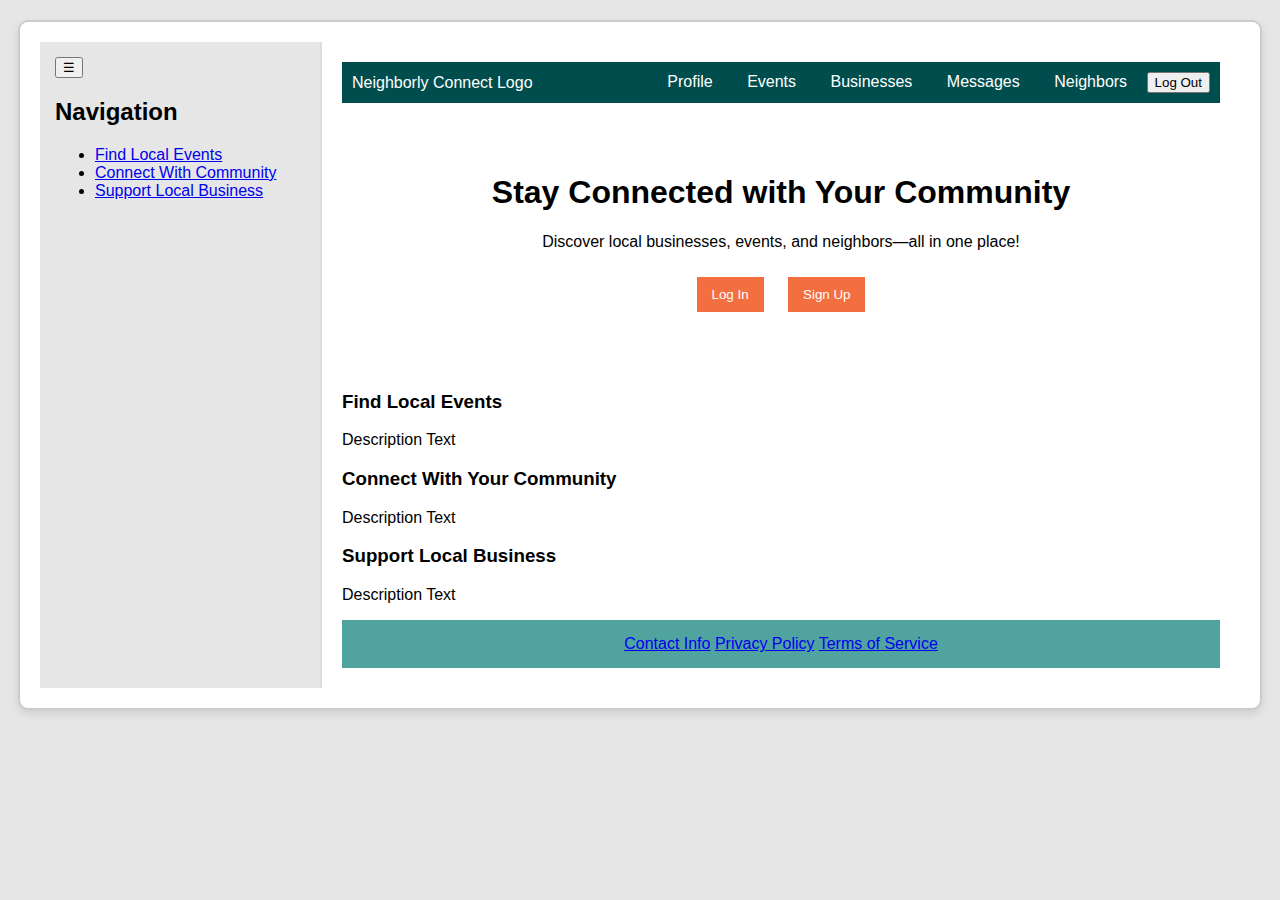
<file: Code/Index.html>
<!DOCTYPE html>
<html lang="en">
<head>
    <meta charset="UTF-8">
    <meta name="viewport" content="width=device-width, initial-scale=1.0">
    <title>Neighborly Connect - Home</title>
    <link rel="stylesheet" href="styles.css">
    <script defer src="script.js"></script>
</head>
<body>

<div class="container">
    <!-- Sidebar -->
    <div id="sidebar" class="sidebar">
        <button id="toggleSidebar">☰</button>
        <h2>Navigation</h2>
        <ul>
            <li><a href="#">Find Local Events</a></li>
            <li><a href="#">Connect With Community</a></li>
            <li><a href="#">Support Local Business</a></li>
        </ul>
    </div>

    <!-- Main Content -->
    <div id="mainContent" class="main-content">
        <header class="header">
            <div class="logo">Neighborly Connect Logo</div>
            <nav class="nav">
                <a href="#">Profile</a>
                <a href="#">Events</a>
                <a href="#">Businesses</a>
                <a href="#">Messages</a>
                <a href="#">Neighbors</a>
                <button class="logout-btn">Log Out</button>
            </nav>
        </header>

        <section class="hero">
            <h1>Stay Connected with Your Community</h1>
            <p>Discover local businesses, events, and neighbors—all in one place!</p>
            <button class="btn">Log In</button>
            <button class="btn">Sign Up</button>
        </section>

        <section class="features">
            <div class="feature">
                <h3>Find Local Events</h3>
                <p>Description Text</p>
            </div>
            <div class="feature">
                <h3>Connect With Your Community</h3>
                <p>Description Text</p>
            </div>
            <div class="feature">
                <h3>Support Local Business</h3>
                <p>Description Text</p>
            </div>
        </section>

        <footer class="footer">
            <a href="#">Contact Info</a>
            <a href="#">Privacy Policy</a>
            <a href="#">Terms of Service</a>
        </footer>
    </div>
</div>

</body>
</html>
</file>
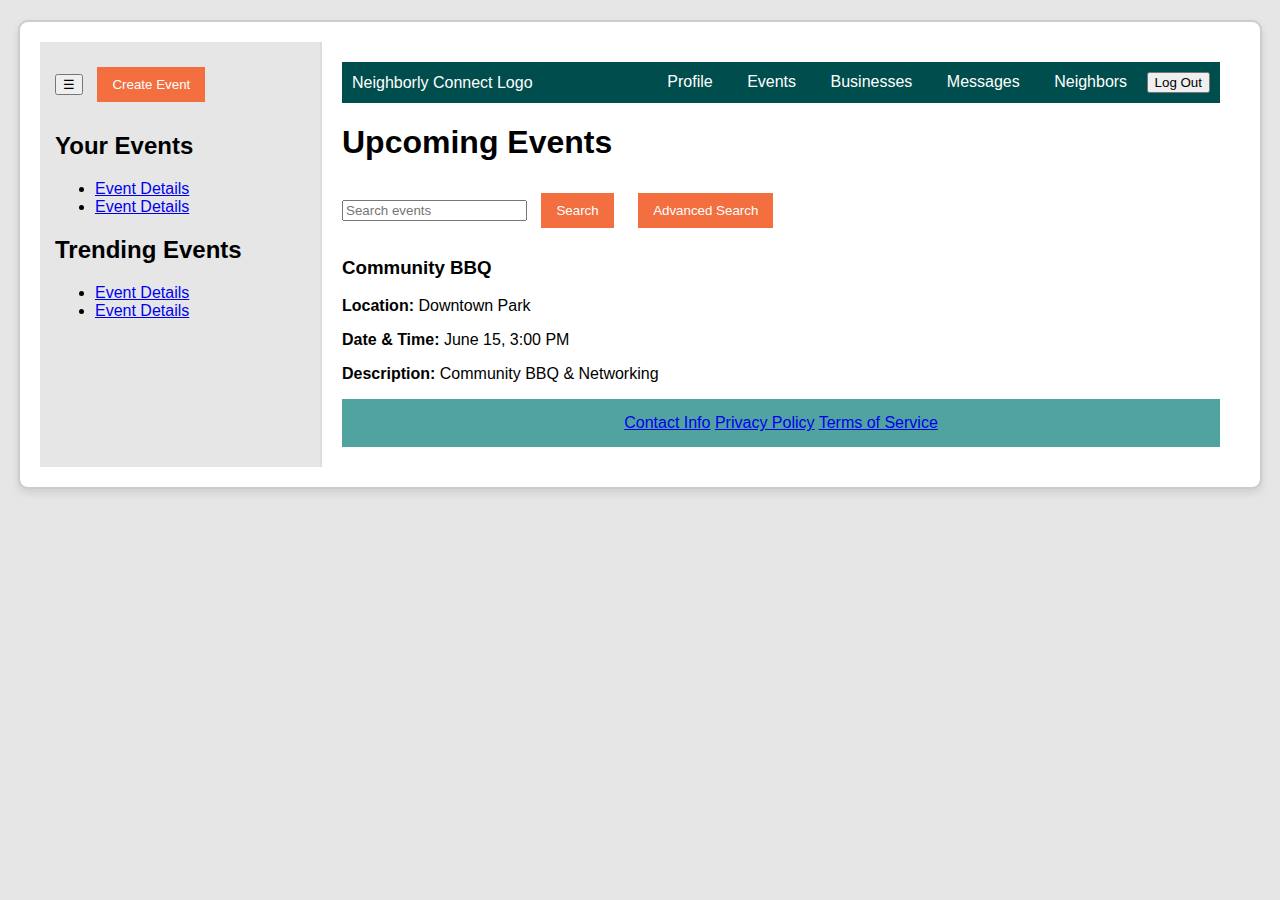
<file: Code/Events.html>
<!DOCTYPE html>
<html lang="en">
<head>
    <meta charset="UTF-8">
    <meta name="viewport" content="width=device-width, initial-scale=1.0">
    <title>Neighborly Connect - Events</title>
    <link rel="stylesheet" href="styles.css">
    <script defer src="script.js"></script>
</head>
<body>

<div class="container">
    <!-- Sidebar -->
    <div id="sidebar" class="sidebar">
        <button id="toggleSidebar">☰</button>
        <button class="btn">Create Event</button>
        <h2>Your Events</h2>
        <ul>
            <li><a href="#">Event Details</a></li>
            <li><a href="#">Event Details</a></li>
        </ul>
        <h2>Trending Events</h2>
        <ul>
            <li><a href="#">Event Details</a></li>
            <li><a href="#">Event Details</a></li>
        </ul>
    </div>

    <!-- Main Content -->
    <div id="mainContent" class="main-content">
        <header class="header">
            <div class="logo">Neighborly Connect Logo</div>
            <nav class="nav">
                <a href="#">Profile</a>
                <a href="#">Events</a>
                <a href="#">Businesses</a>
                <a href="#">Messages</a>
                <a href="#">Neighbors</a>
                <button class="logout-btn">Log Out</button>
            </nav>
        </header>

        <section class="events">
            <h1>Upcoming Events</h1>
            <input type="text" placeholder="Search events">
            <button class="btn">Search</button>
            <button class="btn">Advanced Search</button>

            <div class="event">
                <h3>Community BBQ</h3>
                <p><strong>Location:</strong> Downtown Park</p>
                <p><strong>Date & Time:</strong> June 15, 3:00 PM</p>
                <p><strong>Description:</strong> Community BBQ & Networking</p>
            </div>
        </section>

        <footer class="footer">
            <a href="#">Contact Info</a>
            <a href="#">Privacy Policy</a>
            <a href="#">Terms of Service</a>
        </footer>
    </div>
</div>

</body>
</html>
</file>
<file: Code/styles.css>
:root {
    --primary-color: #004D4D;
    --secondary-color1: #F36F3F;
    --secondary-color2: #51A39F;
    --secondary-color3: #E6E6E6;
}

/* General Styles */
body {
    font-family: Arial, sans-serif;
    background-color: var(--secondary-color3);
    margin: 0;
    padding: 0;
}

/* Page Container */
.container {
    max-width: 1200px;
    margin: 20px auto;
    padding: 20px;
    background-color: white;
    border: 2px solid #ccc;
    border-radius: 10px;
    box-shadow: 0px 4px 8px rgba(0, 0, 0, 0.1);
    display: flex;
}

/* Sidebar */
.sidebar {
    background-color: var(--secondary-color3);
    padding: 15px;
    width: 250px;
    transition: width 0.3s ease-in-out;
    border-right: 2px solid #ddd;
}

.sidebar.collapsed {
    width: 50px;
    overflow: hidden;
}

/* Main Content */
.main-content {
    flex: 1;
    padding: 20px;
    transition: margin-left 0.3s ease-in-out;
}

.main-content.expanded {
    margin-left: 0;
}

/* Header */
.header {
    background-color: var(--primary-color);
    color: white;
    padding: 10px;
    display: flex;
    justify-content: space-between;
    align-items: center;
}

.nav a {
    color: white;
    text-decoration: none;
    margin: 0 15px;
}

/* Hero Section */
.hero {
    text-align: center;
    padding: 50px;
}

/* Buttons */
.btn {
    background-color: var(--secondary-color1);
    color: white;
    border: none;
    padding: 10px 15px;
    margin: 10px;
    cursor: pointer;
}

/* Footer */
.footer {
    background-color: var(--secondary-color2);
    text-align: center;
    padding: 15px;
}
</file>
